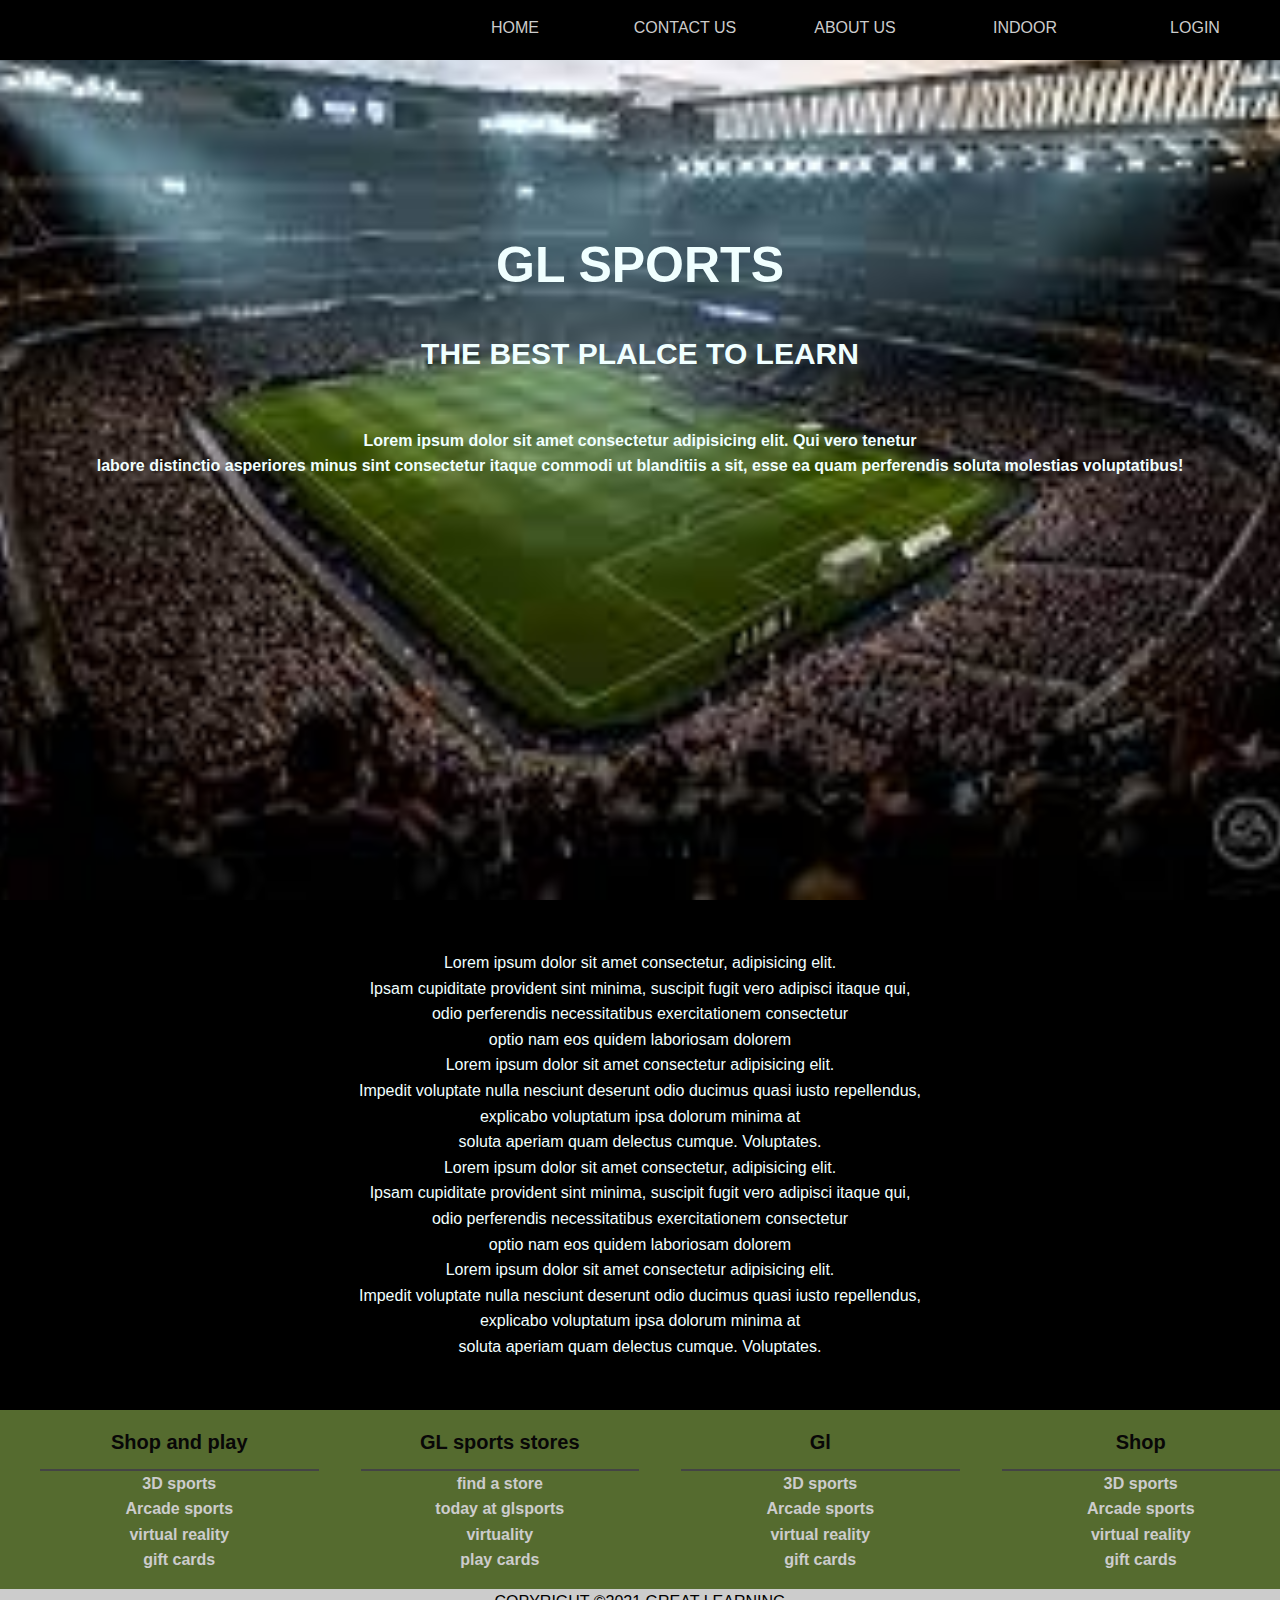
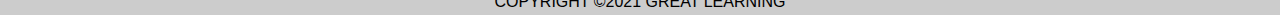
<file: index.html>
<!DOCTYPE html>
<html lang="en">
<head>
    <meta charset="UTF-8">
    <meta http-equiv="X-UA-Compatible" content="IE=edge">
    <meta name="viewport" content="width=device-width, initial-scale=1.0">
    <link rel="stylesheet" type="text/css" href="style.css">
    <title>GLSPORTS</title>
</head>
<body>
    <div id="showcase" >
        <header>
            <nav>
                <ul>
                    <li>
                        <a href="login.html" target="_blank">LOGIN</a>
                    </li>
                    <li>
                        <a href="#indoor">INDOOR</a>
                    </li>
                    <li>
                        <a href="aboutus.html" target="_self">ABOUT US</a>
                    </li>
                    <li>
                        <a href="contactus.html" target="_self">CONTACT US</a></li>
                    <li>
                        <a href="#home">HOME</a></li> 
                       
                </ul>
            </nav>
        </header>
        <div class="section-main container">
            <h1>GL SPORTS</h1>
            <h2> THE BEST PLALCE TO LEARN</h2>
            <p>Lorem ipsum dolor sit amet consectetur 
                adipisicing elit. Qui vero tenetur<br
                >
                labore distinctio asperiores minus sint consectetur itaque commodi ut blanditiis a sit, esse ea quam perferendis soluta molestias voluptatibus!
            </p>
        </div>
    </div>
    <p><center>Lorem ipsum dolor sit amet consectetur, adipisicing elit. <br>
        Ipsam cupiditate provident sint minima, suscipit fugit vero adipisci itaque qui,<br>
         odio perferendis necessitatibus exercitationem consectetur <br>
         optio nam eos quidem laboriosam dolorem<br>
        Lorem ipsum dolor sit amet consectetur adipisicing elit.<br> 
        Impedit voluptate nulla nesciunt deserunt odio ducimus quasi iusto repellendus,<br>
         explicabo voluptatum ipsa dolorum minima at <br>
         soluta aperiam quam delectus cumque. Voluptates.<br>
         Lorem ipsum dolor sit amet consectetur, adipisicing elit. <br>
        Ipsam cupiditate provident sint minima, suscipit fugit vero adipisci itaque qui,<br>
         odio perferendis necessitatibus exercitationem consectetur <br>
         optio nam eos quidem laboriosam dolorem<br>
        Lorem ipsum dolor sit amet consectetur adipisicing elit.<br> 
        Impedit voluptate nulla nesciunt deserunt odio ducimus quasi iusto repellendus,<br>
         explicabo voluptatum ipsa dolorum minima at <br>
         soluta aperiam quam delectus cumque. Voluptates.</center></p>
    <footer>
        <div class="container">
            <div class="footer-up">
                <ul>
                    <li>Shop and play</li>
                    <li><a href="#">3D sports</a></li>
                    <li><a href="#">Arcade sports</a></li>
                    <li><a href="#">virtual reality</a></li>
                    <li><a href="#">gift cards</a></li>
                </ul>
                <ul>
                    <li>GL sports stores</li>
                    <li><a href="#">find a store</a></li>
                    <li><a href="#">today at glsports</a></li>
                    <li><a href="#">virtuality</a></li>
                    <li><a href="#">play cards</a></li>
                </ul>
                <ul>
                    <li>Gl</li>
                    <li><a href="#">3D sports</a></li>
                    <li><a href="#">Arcade sports</a></li>
                    <li><a href="#">virtual reality</a></li>
                    <li><a href="#">gift cards</a></li>
                </ul>
                <ul>
                    <li>Shop</li>
                    <li><a href="#">3D sports</a></li>
                    <li><a href="#">Arcade sports</a></li>
                    <li><a href="#">virtual reality</a></li>
                    <li><a href="#">gift cards</a></li>
                </ul>
            </div>
        </div>
        <div class="footer-bottom">
            COPYRIGHT &copy;2021 GREAT LEARNING
        </div>
    </footer>

    </div>
</body>
</html>
</file>
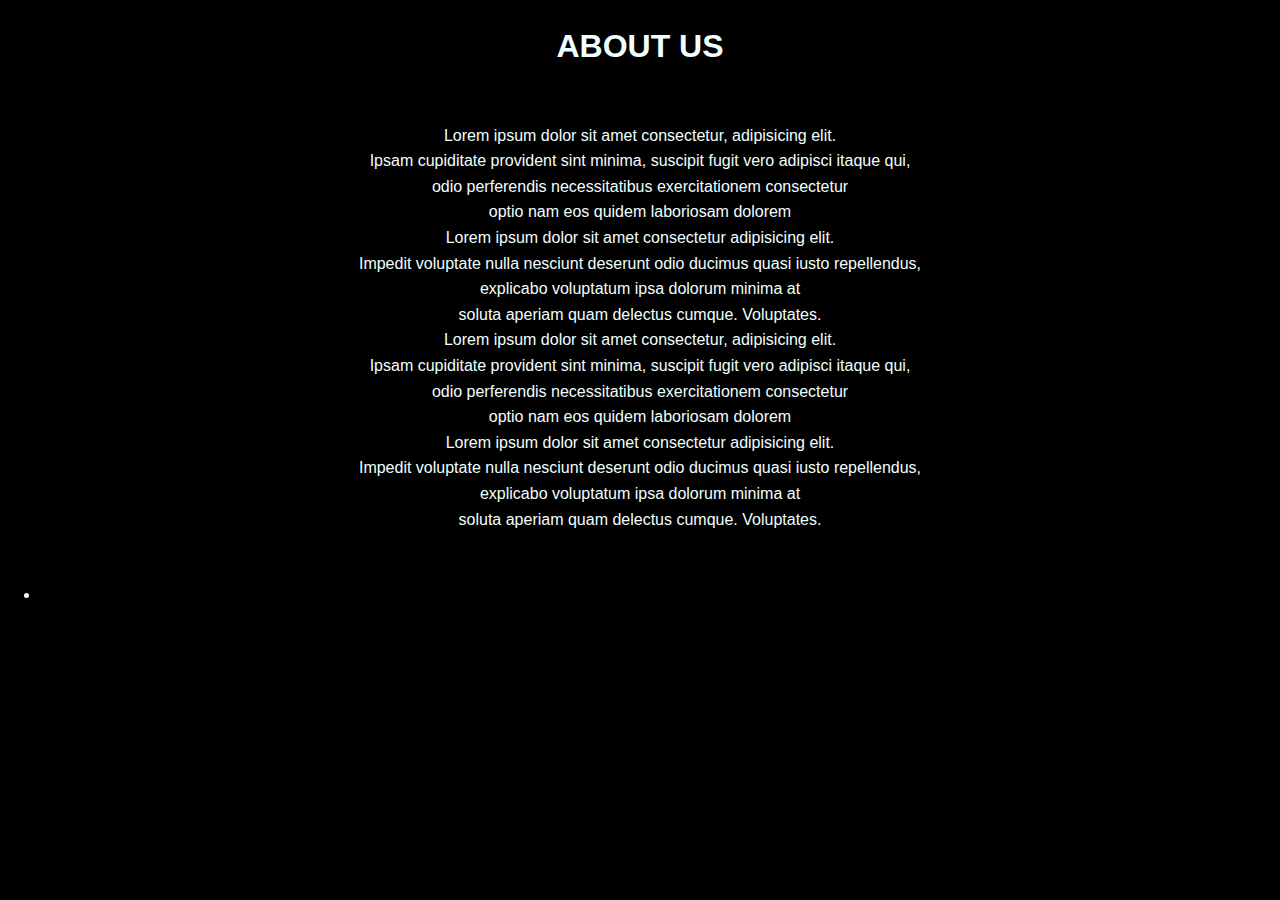
<file: aboutus.html>
<!DOCTYPE html>
<html lang="en">
<head>
    <meta charset="UTF-8">
    <meta http-equiv="X-UA-Compatible" content="IE=edge">
    <meta name="viewport" content="width=device-width, initial-scale=1.0">
    <link rel="stylesheet" type="text/css" href="style.css">
    <title>About us</title>
</head>
<body><center>
    <h1> ABOUT US</h1>
    <p>Lorem ipsum dolor sit amet consectetur, adipisicing elit. <br>
        Ipsam cupiditate provident sint minima, suscipit fugit vero adipisci itaque qui,<br>
         odio perferendis necessitatibus exercitationem consectetur <br>
         optio nam eos quidem laboriosam dolorem<br>
        Lorem ipsum dolor sit amet consectetur adipisicing elit.<br> 
        Impedit voluptate nulla nesciunt deserunt odio ducimus quasi iusto repellendus,<br>
         explicabo voluptatum ipsa dolorum minima at <br>
         soluta aperiam quam delectus cumque. Voluptates.<br>
         Lorem ipsum dolor sit amet consectetur, adipisicing elit. <br>
        Ipsam cupiditate provident sint minima, suscipit fugit vero adipisci itaque qui,<br>
         odio perferendis necessitatibus exercitationem consectetur <br>
         optio nam eos quidem laboriosam dolorem<br>
        Lorem ipsum dolor sit amet consectetur adipisicing elit.<br> 
        Impedit voluptate nulla nesciunt deserunt odio ducimus quasi iusto repellendus,<br>
         explicabo voluptatum ipsa dolorum minima at <br>
         soluta aperiam quam delectus cumque. Voluptates.
        </p>
    </center>
    <ul>
        <li></li>
    </ul>
</body>
</html>
</file>
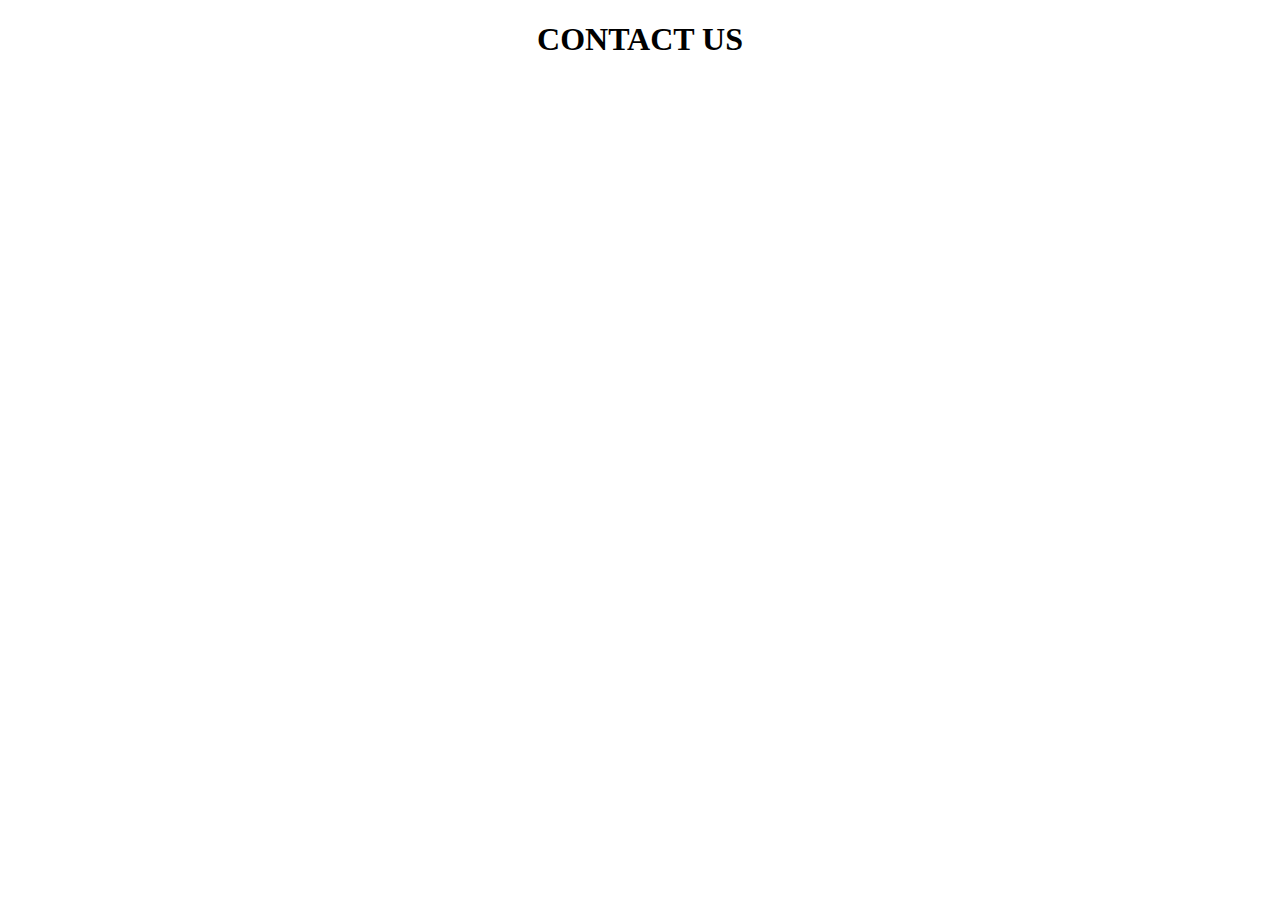
<file: contactus.html>
<!DOCTYPE html>
<html lang="en">
<head>
    <meta charset="UTF-8">
    <meta http-equiv="X-UA-Compatible" content="IE=edge">
    <meta name="viewport" content="width=device-width, initial-scale=1.0">
    <title>Contact us</title>
</head>
<body><center>
    <h1>CONTACT US</h1>
</center>
</body>
</html>
</file>
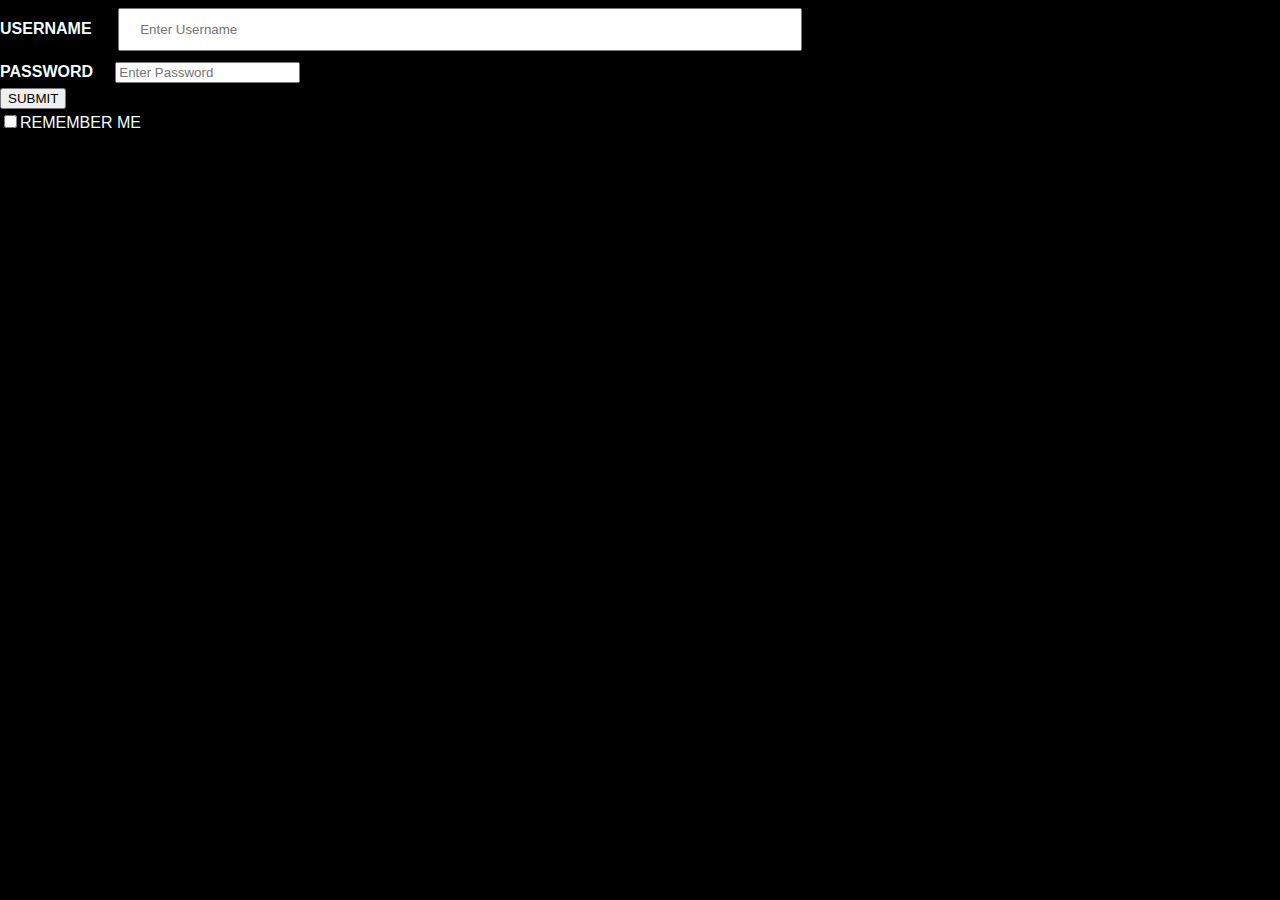
<file: login.html>
<!DOCTYPE html>
<html lang="en">
<head>
    <meta charset="UTF-8">
    <meta http-equiv="X-UA-Compatible" content="IE=edge">
    <meta name="viewport" content="width=device-width, initial-scale=1.0">
    <link rel="stylesheet" type="text/css" href="style.css">
    <title>LOGIN FORM</title>
</head>
<body>
    <form>
        <div class="login">
        <label><b>USERNAME</b></label>&nbsp;&nbsp;&nbsp;&nbsp;&nbsp;
        <input type="text" placeholder="Enter Username" name="username" required><br>
        <label><b>PASSWORD</b></label>&nbsp;&nbsp;&nbsp;&nbsp;
        <input type="password" placeholder="Enter Password" name="password" required><br>
        <button type="button" name="submit">SUBMIT</button><br>
        <label><input type="checkbox" name="rme">REMEMBER ME</label>
        </div>
</form>
</body>
</html>
</file>
<file: style.css>
body
{
font-family: sans-serif;
background-color: black;
margin:0;
color:azure;
line-height: 1.6;
}
a
{
   text-decoration: none;
   color:#ccc;
}
p
{
margin:50px 10px;
}
#showcase
{
margin: 0;
padding:0;
background:url('download.jpg') no-repeat  center/cover;   
width:100%;
height:100vh;
position:relative;
overflow:hidden;
}
#showcase .container
{
margin-top:25vh;
}
#showcase h1{
    font-size:50px;
    margin-bottom: 0;
}
#showcase h2{
    font-size:30px;
}
nav
{
height:60px;
width: 100%;
background-color: black;
color:black;
position:fixed;
}
nav ul
{
margin:0;
padding:0;
}
nav li
{
    display: inline;
    float:right; 
}
nav a
{
    display:inline-block;
    width: 170px;
    text-align:center;
    text-decoration: none;
    padding:15px 0px;   
}
nav li:hover{
    background-color: aqua;
}
.container
{
    text-align:center;
    margin:auto;
    padding:0;
    font-weight: bold;
    
}
footer .footer-up
{
    display:grid;
    grid-gap:2px;
    grid-template-columns: repeat(4,1fr);
    padding:0rem;
    text-align: center;
    background-color: darkolivegreen;
    color: rgb(8, 7, 7);
}
footer .footer-up ul
{
list-style:none;
}
footer .footer-up ul li:first-child
{
font-size:20px;
padding-bottom: 0.7rem;
border-bottom:#444 solid 2px;
color:black
margin-bottom: 1rem;
}
footer .footer-bottom
{
    text-align:center;
    background-color: #ccc;
    color:black;
    
}
form
{
    border:3px aqua;
}
input[type=text]

{
width: 50%;
padding:12px 20px;
margin:8px 0px;
}
</file>
